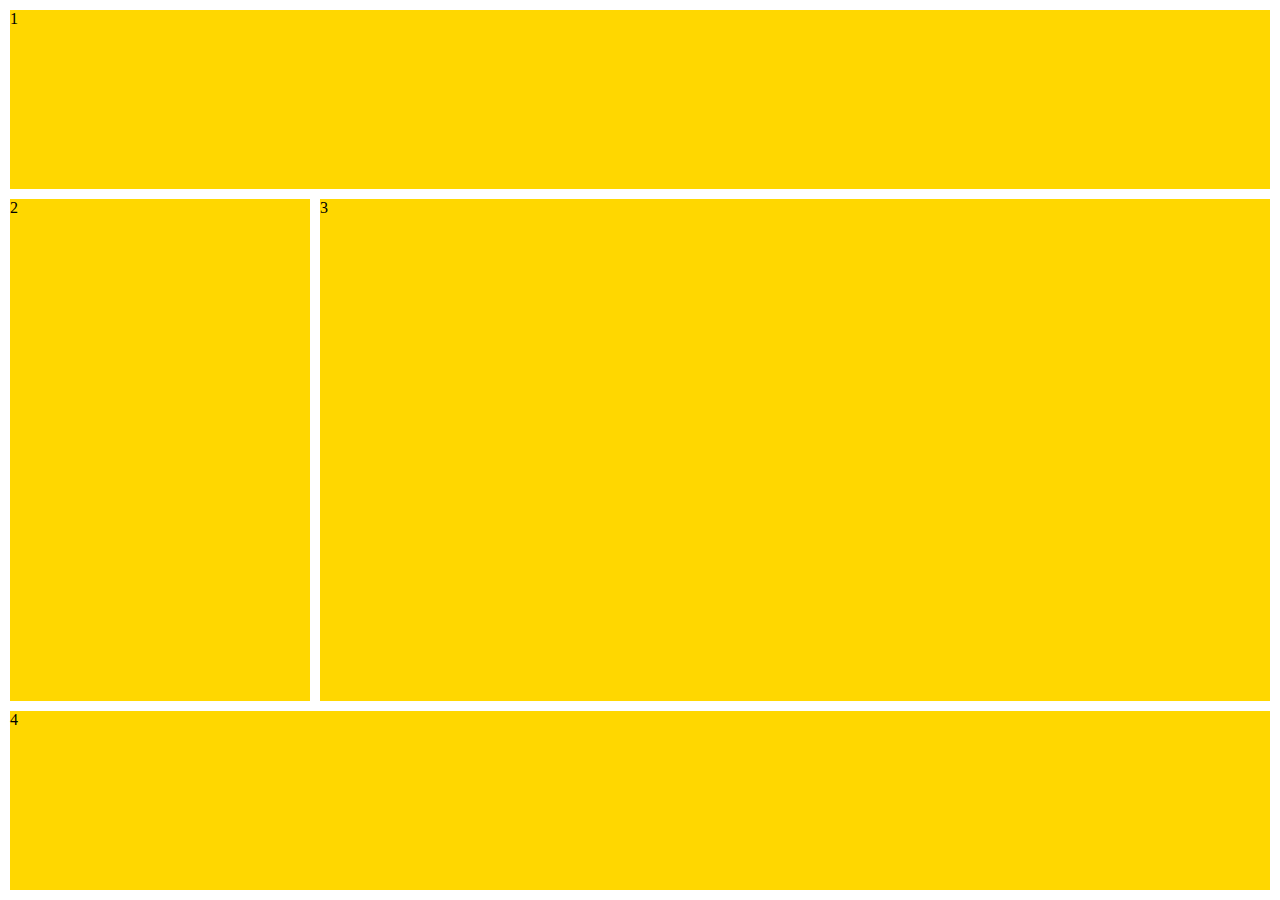
<file: grid/Layout/index.html>
<!DOCTYPE html>
<html lang="en">
<head>
    <meta charset="UTF-8">
    <meta name="viewport" content="width=device-width, initial-scale=1.0">
    <title>Document</title>
    <link rel="stylesheet" href="style.css">
</head>
<body>
    <!-- Create a 2-column layout for larger screens and switch to a single-column layout on screens smaller than 768px. -->

    <div id="wrapper">
        <div class="container">
            <div class="box box1">1</div>
            <div class="box box2">2</div>
            <div class="box box3">3</div>
            <div class="box box4">4</div>
        </div>
    </div>
</body>
</html>
</file>
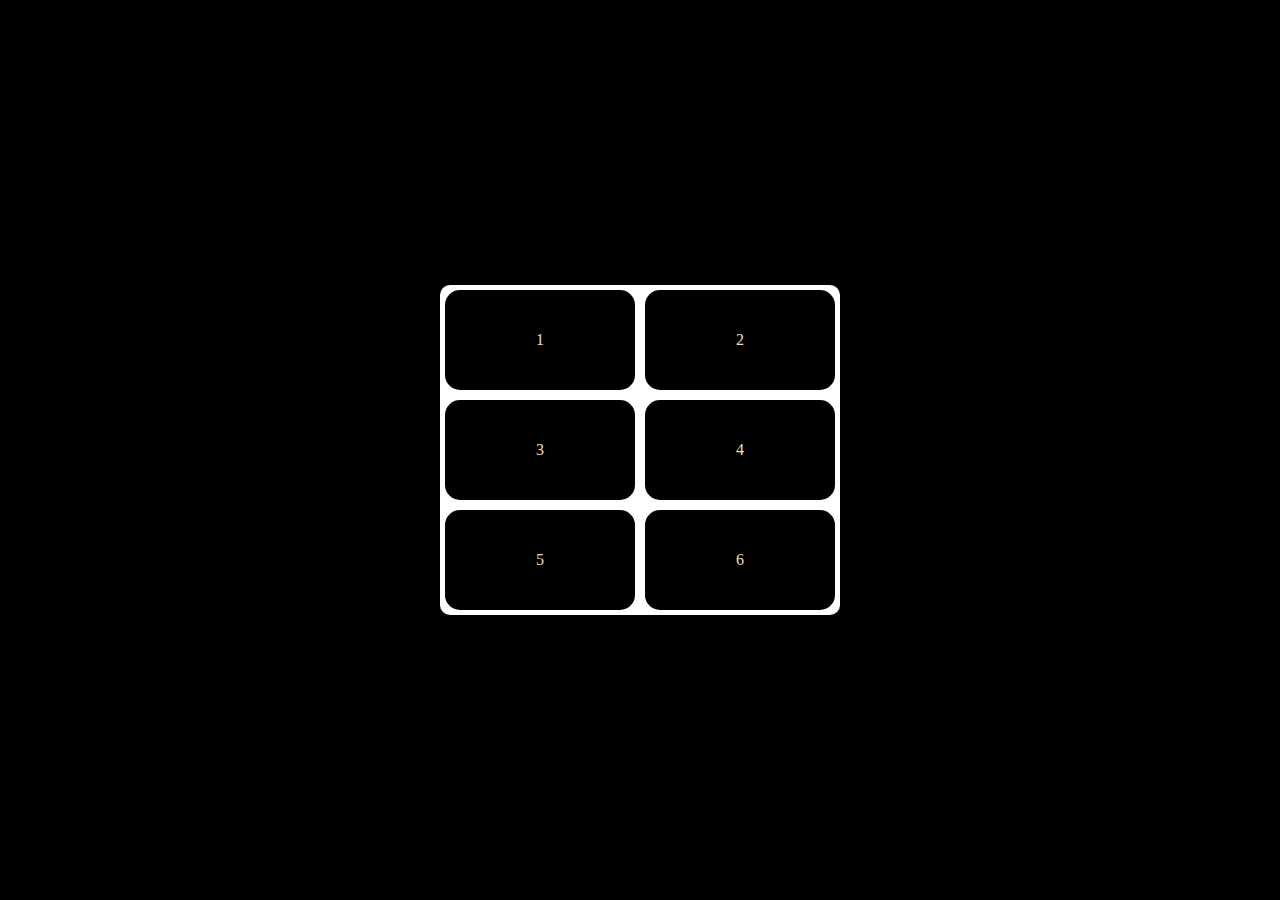
<file: grid/Responsive Grid/index.html>
<!DOCTYPE html>
<html lang="en">
<head>
    <meta charset="UTF-8">
    <meta name="viewport" content="width=device-width, initial-scale=1.0">
    <title>Document</title>
    <link rel="stylesheet" href="style.css">
</head>
<body>
    <!-- Create a 2-column layout for larger screens and switch to a single-column layout on screens smaller than 768px. -->

    <div id="wrapper">
        <div class="container">
            <div class="box">1</div>
            <div class="box">2</div>
            <div class="box">3</div>
            <div class="box">4</div>
            <div class="box">5</div>
            <div class="box">6</div>
        </div>
    </div>
</body>
</html>
</file>
<file: grid/Layout/style.css>
*{
    margin: 0;
    padding: 0;
    box-sizing: border-box;
}

#wrapper{
    width: 100vw;
    height: 100vh;
   display:flex;
   justify-content: center;
   align-items: center;
  
}

.container{
    width: 100%;
    height: 100%;
    background-color: rgb(255, 255, 255);
    border-radius: 10px;
    display: grid;
    grid-template-columns: repeat(4,1fr);
    grid-template-rows: repeat(5,fr);
    grid-template-areas: 
    "box1 box1 box1 box1"
    "box2 box3 box3 box3"
    "box2 box3 box3 box3"
    "box2 box3 box3 box3"
    "box4 box4 box4 box4"
    ;
}

.box{
    background-color: gold;
    
}

.box1{
    grid-area: box1;
    margin: 10px;
}

.box2{
    grid-area: box2;
    margin-inline: 10px;
}

.box3{
    grid-area: box3;
    margin-right: 10px;
}

.box4{
    grid-area: box4;
    margin: 10px;
}
</file>
<file: grid/Responsive Grid/style.css>
*{
    margin: 0;
    padding: 0;
    box-sizing: border-box;
}

#wrapper{
    width: 100vw;
    height: 100vh;
   display:flex;
   justify-content: center;
   align-items: center;
   background-color: black;
}

.container{
    width: 400px;
    /* height: 400px; */
    background-color: rgb(255, 255, 255);
    border-radius: 10px;
    display: grid;
    grid-template-columns: repeat(2,1fr);
}

.box{
    height: 100px;
    background-color: black;
    border-radius: 15px;
    margin: 5px;
    color: wheat;
    display: grid;
    place-items: center;
}

@media screen and (max-width: 700px){
    .container{
        grid-template-columns: 1fr;
    }
}
</file>
